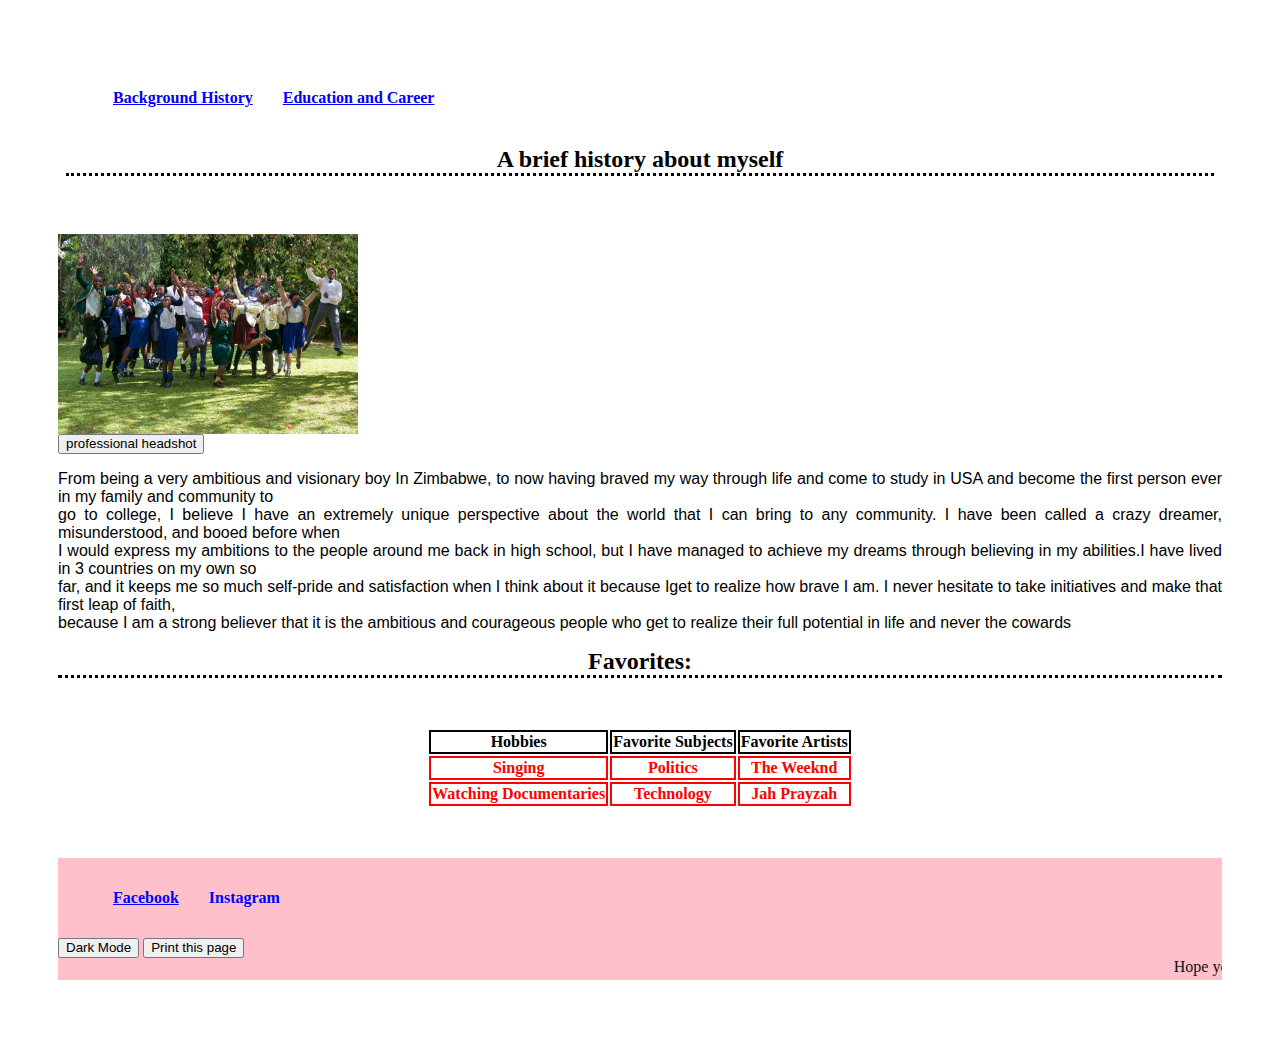
<file: index.html>
<!DOCTYPE HTML>
<HTML color-mode="light">
	<head>
	<meta charset="UTF-8" name="viewport" content= "width=device-width, initial-scale=1.0">
	<title>Bernard's Biography</title>
	<link rel= "stylesheet" href="stylesheet.css">
	</head>

	<body id="DarkModetext">
		<script>
		function darkMode() {
				document.getElementById('DarkModetext').style.backgroundColor="black";
				document.getElementById('ptext').style.color="white";
				document.getElementById('htext').style.color="white";
			}
		</script>

	<nav><ul>
		<li><a href= "backgroundhistory.html"><strong>Background History</strong> </a></li>
		<li> <a href="education.html"><strong> Education and Career</strong> </a></li>
	</nav>
	<h2 id="htext"><center>A brief history about myself</center> </h2>

	<div class= "row">
		<div class="image">
			<img id="bern" src="highschool.jpg" alt="High School Throwback">
	<button onclick='document.getElementById("bern").src="professional.jpeg"'>professional headshot</button>
	</div>

	<p id="ptext">From being a very ambitious and visionary boy In Zimbabwe, to now having braved my way through life and come to study in USA and become the first person ever in my family and community to<br>
		 go to college, I believe I have an extremely unique perspective about the world that I can bring to any community. I have been called a crazy dreamer, misunderstood, and booed before when<br>
		 I would express my ambitions to the people around me back in high school, but I have managed to achieve my dreams through believing in my abilities.I have lived in 3 countries on my own so<br>
		 far, and it keeps me so much self-pride and satisfaction when I think about it because Iget to realize how brave I am. I never hesitate to take initiatives and make that first leap of faith,<br>
		 because I am a strong believer that it is the ambitious and courageous people who get to realize their full potential in life and never the cowards<br>
	<p>
<div>
	 <h2 id="htext"><center>Favorites:</center></h3>
			<table id="htext">
				<tr>
					<th style="background-color: white; color: black;">Hobbies</th>
					<th style= "background-color: white; color: black;">Favorite Subjects</th>
					<th style="background-color: white; color: black;">Favorite Artists </th>
				</tr>
				<tr>
					<th>Singing</th>
					<th>Politics</th>
					<th>The Weeknd</th>
				<tr>
					<th>Watching Documentaries</th>
					<th>Technology</th>
					<th>Jah Prayzah</th>
				</tr>
			</table>

</div>

<footer>
		<nav> <ul>
		<li>	<a href="https://www.facebook.com/bernard.zandonda.3"><strong> Facebook</strong> </a></li>  <li><a =href="https://www.instagram.com/bern_e.z/"><strong>Instagram</strong> </a></li>
		</nav>

		<button type="button" onclick="darkMode()"> Dark Mode </button>
		<button onclick="window.print()">Print this page </button>


		<marquee behavior ="scroll" direction="left"> Hope you having a nice day!! </marquee>
	</footer>
	</body>
	</html>
</file>
<file: stylesheet.css>
body { padding: 50px; 
        
        background-color: white; color:black;
    }
.dark-mode {
		background-color: black;
		color:white;}
h1,h2,h3 {color: black;
          border-bottom: dotted;
          margin: inherit;
          justify-content: left;
        }

nav { display: grid;
	padding-left: 0px;}

img {width:300px;
      height: 200px;
      display: block;
      justify-content: center;
	padding-top: 50px;
      }

div{justify-content: center;}

p{color: black;
  font-family: sans-serif;
  text-align:justify;
  }
ul {text-align: ;
    color: red;
  }
li a {
    color: blue;
	text-align: center;
	display: block;
	padding: 15px;
	}
li a:hover {background-color: #111;}
li { display: grid;
	float: left;}
iframe {width:500px;
        height:800px;
        justify-content: left;}
a {text-align: left;
display: block;}
table {display:grid; justify-content: center;
      color: red;
padding: 50px 50px;
  width:100%;
	height: 100%;}
  tr {height:auto;
  width:auto;
border: 2px solid;}
  th {height: auto;
  width:auto;
border: 2px solid;}
button { padding-top: 0px;}
footer { display: block;
	background-color: pink;}
</file>
